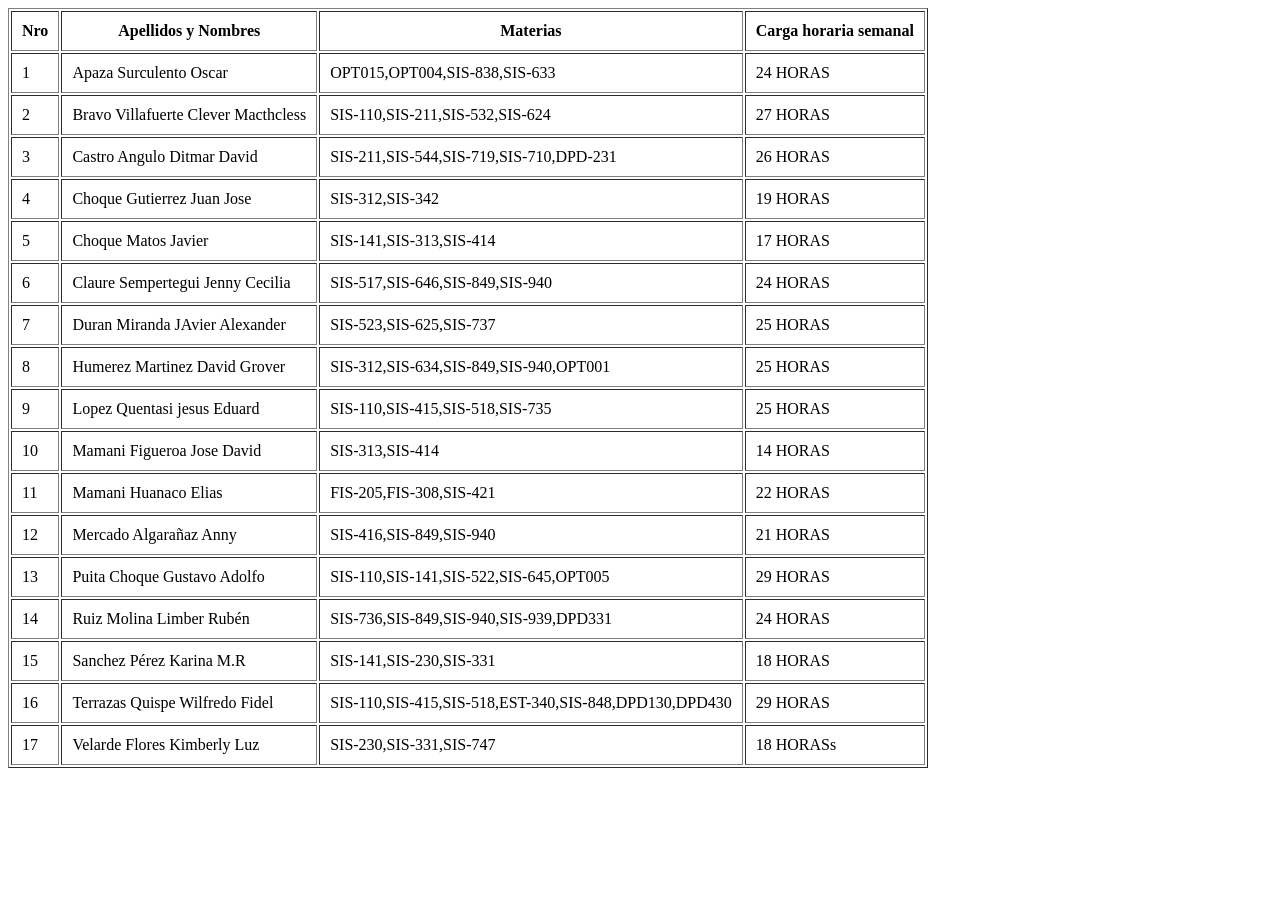
<file: docentes.html>
<!DOCTYPE html>
<html lang="en">
<head>
    <meta charset="UTF-8">
    <meta name="viewport" content="width=device-width, initial-scale=1.0">
    <title>Document</title>
</head>
<body>
    <table border="1" cellpadding="10">
        <thead>
            <tr>
                <th>Nro</th>
                <th>Apellidos y Nombres</th>
                <th>Materias</th>
                <th>Carga horaria semanal</th>


            </tr>

        </thead>
        <tbody>
            <tr>
                <td>1</td>
                <td>Apaza Surculento Oscar</td>
                <td>OPT015,OPT004,SIS-838,SIS-633</td>
                <td>24 HORAS</td>
            </tr>
            <tr>
                <td>2</td>
                <td>Bravo Villafuerte Clever Macthcless</td>
                <td>SIS-110,SIS-211,SIS-532,SIS-624</td>
                <td>27 HORAS</td>

            </tr>
            <tr>
                <td>3</td>
                <td>Castro Angulo Ditmar David</td>
                <td>SIS-211,SIS-544,SIS-719,SIS-710,DPD-231</td>
                <td>26 HORAS</td>

            </tr>
            <tr>
                <td>4</td>
                <td>Choque Gutierrez Juan Jose</td>
                <td>SIS-312,SIS-342</td>
                <td>19 HORAS</td>

            </tr>
            <tr>
                <td>5</td>
                <td>Choque Matos Javier</td>
                <td>SIS-141,SIS-313,SIS-414</td>
                <td>17 HORAS</td>

            </tr>
            <tr>
                <td>6</td>
                <td>Claure Sempertegui Jenny Cecilia</td>
                <td>SIS-517,SIS-646,SIS-849,SIS-940</td>
                <td>24 HORAS</td>

            </tr>
            <tr>
                <td>7</td>
                <td>Duran Miranda JAvier Alexander</td>
                <td>SIS-523,SIS-625,SIS-737</td>
                <td>25 HORAS</td>

            </tr>
            <tr>
                <td>8</td>
                <td>Humerez Martinez David Grover</td>
                <td>SIS-312,SIS-634,SIS-849,SIS-940,OPT001</td>
                <td>25 HORAS</td>

            </tr>
            <tr>
                <td>9</td>
                <td>Lopez Quentasi jesus Eduard</td>
                <td>SIS-110,SIS-415,SIS-518,SIS-735</td>
                <td>25 HORAS</td>

            </tr>
            <tr>
                <td>10</td>
                <td>Mamani Figueroa Jose David</td>
                <td>SIS-313,SIS-414</td>
                <td>14 HORAS</td>

            </tr>
            <tr>
                <td>11</td>
                <td>Mamani Huanaco Elias</td>
                <td>FIS-205,FIS-308,SIS-421</td>
                <td>22 HORAS</td>

            </tr>
            <tr>
                <td>12</td>
                <td>Mercado Algarañaz Anny</td>
                <td>SIS-416,SIS-849,SIS-940</td>
                <td>21 HORAS</td>

            </tr>
            <tr>
                <td>13</td>
                <td>Puita Choque Gustavo Adolfo</td>
                <td>SIS-110,SIS-141,SIS-522,SIS-645,OPT005</td>
                <td>29 HORAS</td>

            </tr>
            <tr>
                <td>14</td>
                <td>Ruiz Molina Limber Rubén</td>
                <td>SIS-736,SIS-849,SIS-940,SIS-939,DPD331</td>
                <td>24 HORAS</td>

            </tr>
            <tr>
                <td>15</td>
                <td>Sanchez Pérez Karina M.R</td>
                <td>SIS-141,SIS-230,SIS-331</td>
                <td>18 HORAS</td>

            </tr>
            <tr>
                <td>16</td>
                <td>Terrazas Quispe Wilfredo Fidel</td>
                <td>SIS-110,SIS-415,SIS-518,EST-340,SIS-848,DPD130,DPD430</td>
                <td>29 HORAS</td>

            </tr>
            <tr>
                <td>17</td>
                <td>Velarde Flores Kimberly Luz</td>
                <td>SIS-230,SIS-331,SIS-747</td>
                <td>18 HORASs</td>

            </tr>
        </tbody>
   </table>
</body>
</html>
</file>
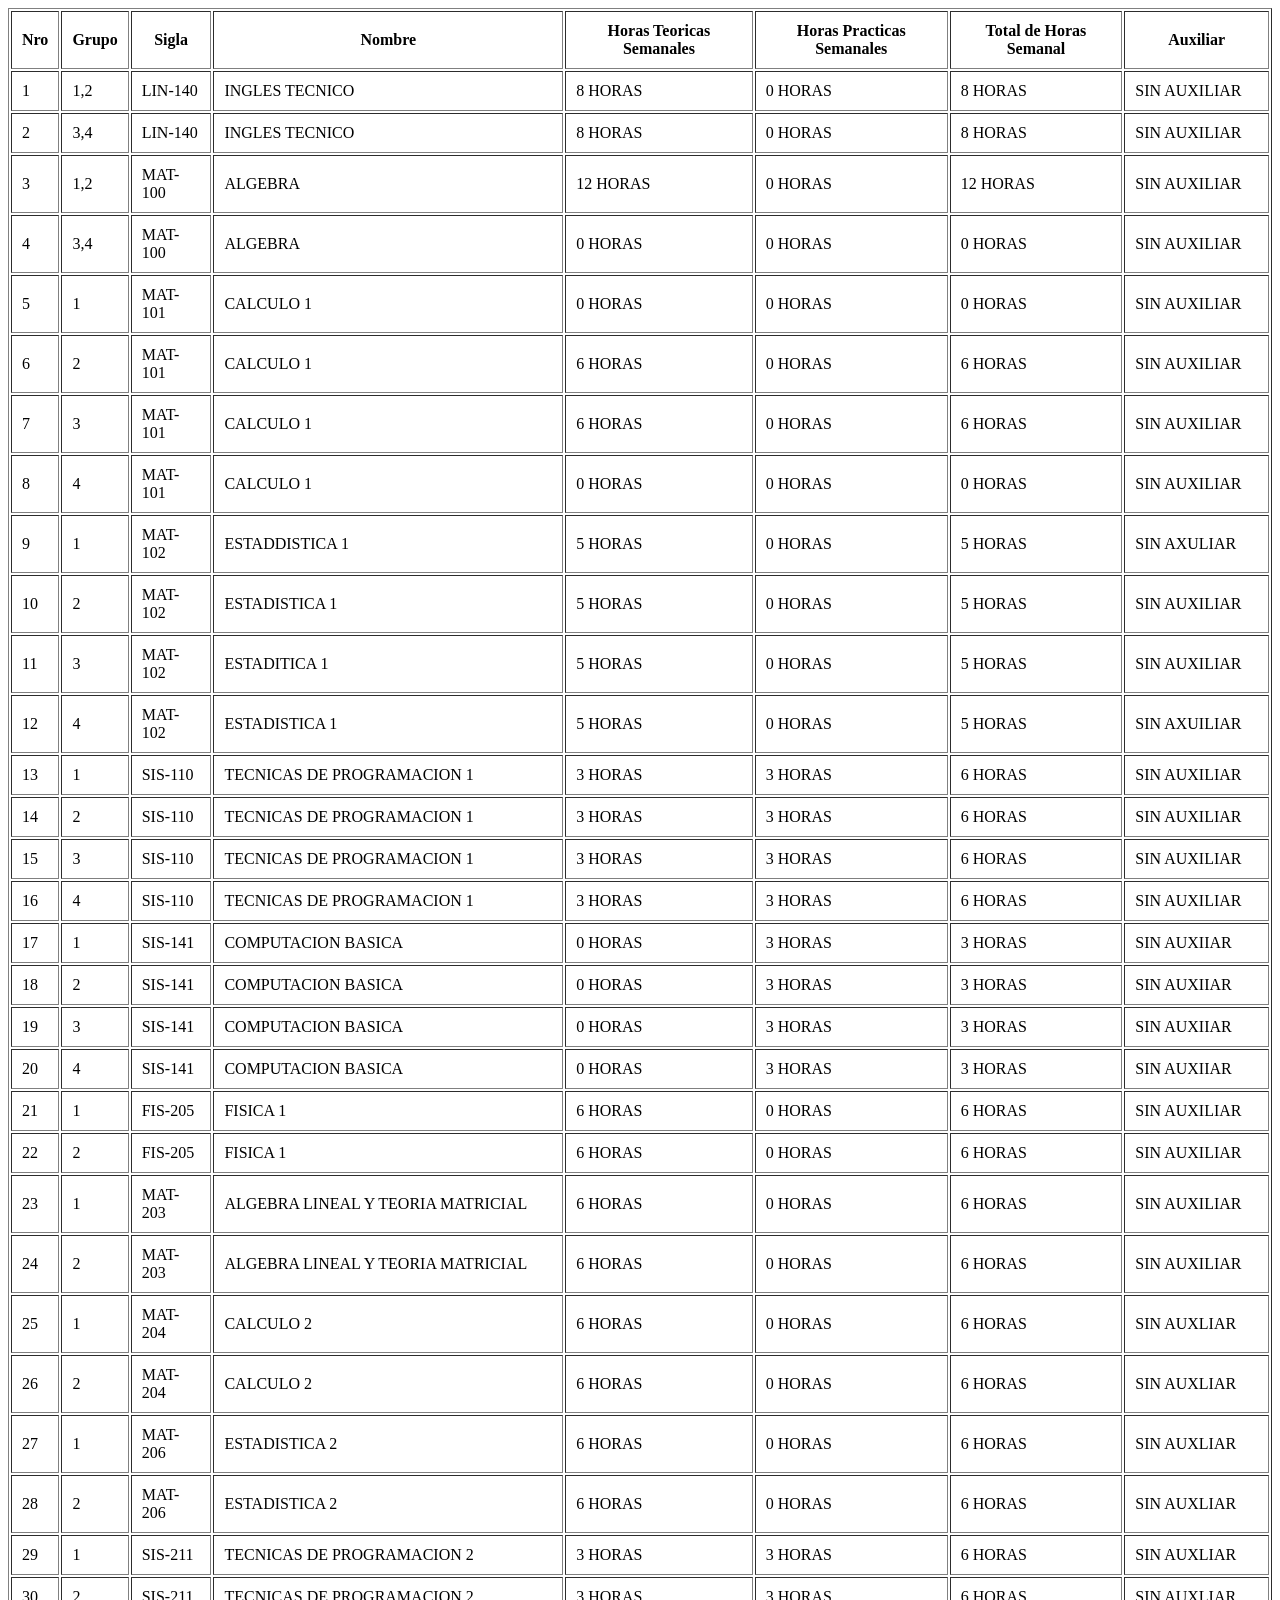
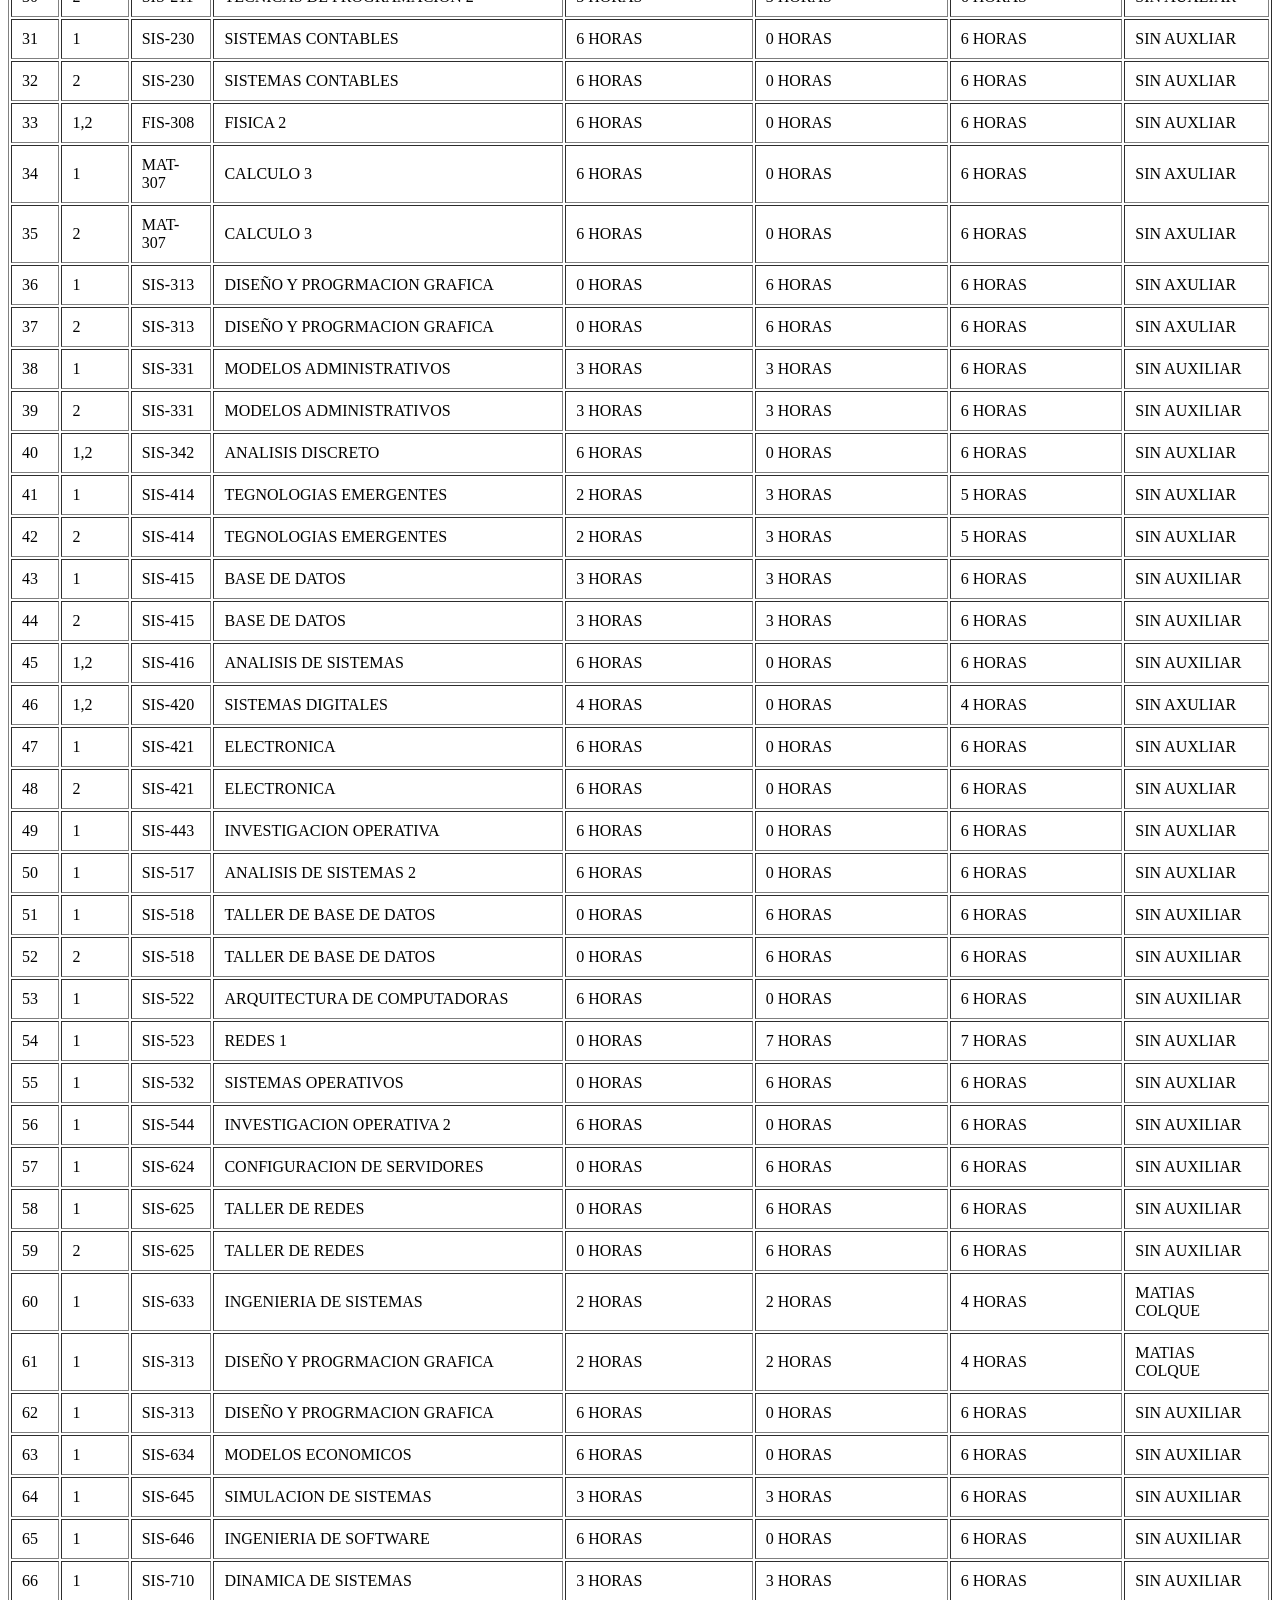
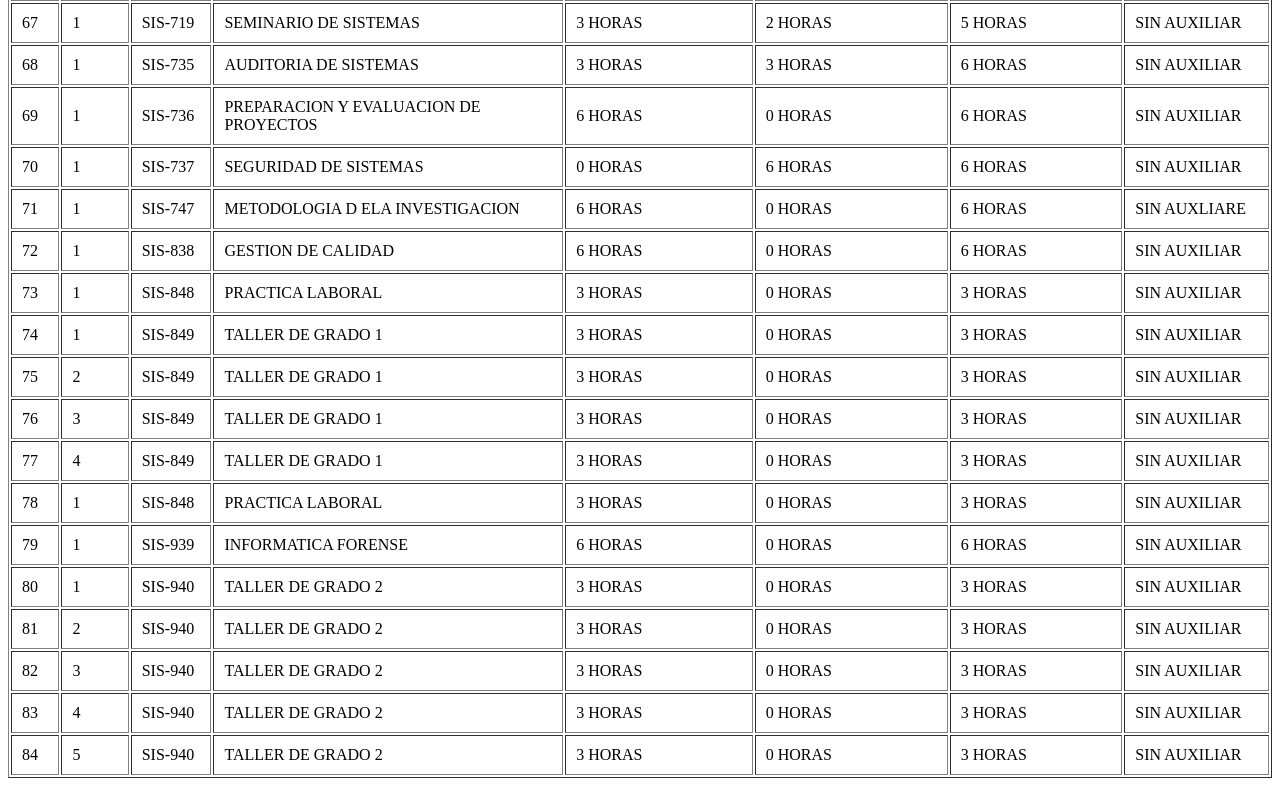
<file: materias.html>
<!DOCTYPE html>
<html lang="en">
<head>
    <meta charset="UTF-8">
    <meta name="viewport" content="width=device-width, initial-scale=1.0">
    <title>Document</title>
</head>
<body>
    <table border="1" cellpadding="10">
    <thead>
        <tr>
            <th>Nro</th>
            <th>Grupo</th>
            <th>Sigla</th>
            <th>Nombre</th>
            <th>Horas Teoricas Semanales</th>
            <th>Horas Practicas Semanales</th>
            <th>Total de Horas Semanal</th>
            <th>Auxiliar</th>
        </tr>
    </thead>
    <tbody>
        <tr>
            <td>1</td>
            <td>1,2</td>
            <td>LIN-140</td>
            <td>INGLES TECNICO</td>
            <td>8 HORAS</td>
            <td>0 HORAS </td>
            <td>8 HORAS</td>
            <td>SIN AUXILIAR</td>
        </tr>
        <tr>
            <td>2</td>
            <td>3,4</td>
            <td>LIN-140</td>
            <td>INGLES TECNICO</td>
            <td>8 HORAS</td>
            <td>0 HORAS</td>
            <td>8 HORAS</td>
            <td>SIN AUXILIAR</td>
        </tr>
<tr>
            <td>3</td>
            <td>1,2</td>
            <td>MAT-100</td>
            <td>ALGEBRA</td>
            <td>12 HORAS</td>
            <td>0 HORAS</td>
            <td>12 HORAS</td>
            <td>SIN AUXILIAR</td>
        </tr>
<tr>
            <td>4</td>
            <td>3,4</td>
            <td>MAT-100</td>
            <td>ALGEBRA</td>
            <td>0 HORAS</td>
            <td>0 HORAS</td>
            <td>0 HORAS</td>
            <td>SIN AUXILIAR</td>
        </tr>
<tr>
            <td>5</td>
            <td>1</td>
            <td>MAT-101</td>
            <td>CALCULO 1</td>
            <td>0 HORAS</td>
            <td>0 HORAS</td>
            <td>0 HORAS</td>
            <td>SIN AUXILIAR</td>
        </tr>
<tr>
            <td>6</td>
            <td>2</td>
            <td>MAT-101</td>
            <td>CALCULO 1</td>
            <td>6 HORAS</td>
            <td>0 HORAS</td>
            <td>6 HORAS</td>
            <td>SIN AUXILIAR</td>
        </tr>
<tr>
    <td>7</td>
            <td>3</td>
            <td>MAT-101</td>
            <td>CALCULO 1</td>
            <td>6 HORAS</td>
            <td>0 HORAS</td>
            <td>6 HORAS</td>
            <td>SIN AUXILIAR</td>
        </tr>
<tr>
    <td>8</td>
            <td>4</td>
            <td>MAT-101</td>
            <td>CALCULO 1</td>
            <td>0 HORAS</td>
            <td>0 HORAS</td>
            <td>0 HORAS</td>
            <td>SIN AUXILIAR</td>
        </tr>
<tr>
    <td>9</td>
            <td>1</td>
            <td>MAT-102</td>
            <td>ESTADDISTICA 1</td>
            <td>5 HORAS</td>
            <td>0 HORAS</td>
            <td>5 HORAS</td>
            <td>SIN AXULIAR</td>
        </tr>
<tr>
    <td>10</td>
            <td>2</td>
            <td>MAT-102</td>
            <td>ESTADISTICA 1</td>
            <td>5 HORAS</td>
            <td>0 HORAS</td>
            <td>5 HORAS</td>
            <td>SIN AUXILIAR</td>
        </tr>
<tr>
    <td>11</td>
            <td>3</td>
            <td>MAT-102</td>
            <td>ESTADITICA 1 </td>
            <td>5 HORAS</td>
            <td>0 HORAS</td>
            <td>5 HORAS</td>
            <td>SIN AUXILIAR</td>
        </tr>
<tr>
    <td>12</td>
            <td>4</td>
            <td>MAT-102</td>
            <td>ESTADISTICA 1</td>
            <td>5 HORAS</td>
            <td>0 HORAS</td>
            <td>5 HORAS</td>
            <td>SIN AXUILIAR</td>
        </tr>
<tr>
    <td>13</td>
            <td>1</td>
            <td>SIS-110</td>
            <td>TECNICAS DE  PROGRAMACION 1</td>
            <td>3 HORAS</td>
            <td>3 HORAS</td>
            <td>6 HORAS</td>
            <td>SIN AUXILIAR</td>
        </tr>
<tr>
    <td>14</td>
            <td>2</td>
            <td>SIS-110</td>
            <td>TECNICAS DE PROGRAMACION 1</td>
            <td>3 HORAS</td>
            <td>3 HORAS</td>
            <td>6 HORAS</td>
            <td>SIN AUXILIAR</td>
        </tr>
        <tr>
            <td>15</td>
            <td>3</td>
            <td>SIS-110</td>
            <td>TECNICAS DE PROGRAMACION 1</td>
            <td>3 HORAS</td>
            <td>3 HORAS</td>
            <td>6 HORAS</td>
            <td>SIN AUXILIAR</td>
        </tr>
        <tr>
            <td>16</td>
            <td>4</td>
            <td>SIS-110</td>
            <td>TECNICAS DE PROGRAMACION 1</td>
            <td>3 HORAS</td>
            <td>3 HORAS</td>
            <td>6 HORAS</td>
            <td>SIN AUXILIAR</td>
        </tr>
<tr>
    <td>17</td>
            <td>1</td>
            <td>SIS-141</td>
            <td>COMPUTACION BASICA</td>
            <td>0 HORAS</td>
            <td>3 HORAS</td>
            <td>3 HORAS</td>
            <td>SIN AUXIIAR</td>
        </tr>
        <tr>
            <td>18</td>
            <td>2</td>
            <td>SIS-141</td>
            <td>COMPUTACION BASICA</td>
            <td>0 HORAS</td>
            <td>3 HORAS</td>
            <td>3 HORAS</td>
            <td>SIN AUXIIAR</td>
        </tr>
        <tr>
            <td>19</td>
            <td>3</td>
            <td>SIS-141</td>
            <td>COMPUTACION BASICA</td>
            <td>0 HORAS</td>
            <td>3 HORAS</td>
            <td>3 HORAS</td>
            <td>SIN AUXIIAR</td>
        </tr>
        <tr>
            <td>20</td>
            <td>4</td>
            <td>SIS-141</td>
            <td>COMPUTACION BASICA</td>
            <td>0 HORAS</td>
            <td>3 HORAS</td>
            <td>3 HORAS</td>
            <td>SIN AUXIIAR</td>
        </tr>
<tr>
    <td>21</td>
            <td>1</td>
            <td>FIS-205</td>
            <td>FISICA 1</td>
            <td>6 HORAS</td>
            <td>0 HORAS</td>
            <td>6 HORAS</td>
            <td>SIN AUXILIAR</td>
        </tr>
        <tr>
            <td>22</td>
            <td>2</td>
            <td>FIS-205</td>
            <td>FISICA 1</td>
            <td>6 HORAS</td>
            <td>0 HORAS</td>
            <td>6 HORAS</td>
            <td>SIN AUXILIAR</td>
        </tr>
<tr>
    <td>23</td>
            <td>1</td>
            <td>MAT-203</td>
            <td>ALGEBRA LINEAL Y TEORIA MATRICIAL</td>
            <td>6 HORAS</td>
            <td>0 HORAS</td>
            <td>6 HORAS</td>
            <td>SIN AUXILIAR</td>
        </tr>
        <tr>
            <td>24</td>
            <td>2</td>
            <td>MAT-203</td>
            <td>ALGEBRA LINEAL Y TEORIA MATRICIAL</td>
            <td>6 HORAS</td>
            <td>0 HORAS</td>
            <td>6 HORAS</td>
            <td>SIN AUXILIAR</td>
        </tr>
<tr>
    <td>25</td>
            <td>1</td>
            <td>MAT-204</td>
            <td>CALCULO 2</td>
            <td>6 HORAS</td>
            <td>0 HORAS</td>
            <td>6 HORAS</td>
            <td>SIN AUXLIAR</td>
        </tr>
        <tr>
            <td>26</td>
            <td>2</td>
            <td>MAT-204</td>
            <td>CALCULO 2</td>
            <td>6 HORAS</td>
            <td>0 HORAS</td>
            <td>6 HORAS</td>
            <td>SIN AUXLIAR</td>
        </tr>
<tr>
    <td>27</td>
            <td>1</td>
            <td>MAT-206</td>
            <td>ESTADISTICA 2</td>
            <td>6 HORAS</td>
            <td>0 HORAS</td>
            <td>6 HORAS</td>
            <td>SIN AUXLIAR</td>
        </tr>
        <tr>
            <td>28</td>
            <td>2</td>
            <td>MAT-206</td>
            <td>ESTADISTICA 2</td>
            <td>6 HORAS</td>
            <td>0 HORAS</td>
            <td>6 HORAS</td>
            <td>SIN AUXLIAR</td>
        </tr>
<tr>
    <td>29</td>
            <td>1</td>
            <td>SIS-211</td>
            <td>TECNICAS DE PROGRAMACION 2</td>
            <td>3 HORAS</td>
            <td>3 HORAS</td>
            <td>6 HORAS</td>
            <td>SIN AUXLIAR</td>
        </tr>
        <tr>
            <td>30</td>
            <td>2</td>
            <td>SIS-211</td>
            <td>TECNICAS DE PROGRAMACION 2</td>
            <td>3 HORAS</td>
            <td>3 HORAS</td>
            <td>6 HORAS</td>
            <td>SIN AUXLIAR</td>
        </tr>
<tr>
    <td>31</td>
            <td>1</td>
            <td>SIS-230</td>
            <td>SISTEMAS CONTABLES</td>
            <td>6 HORAS</td>
            <td>0 HORAS</td>
            <td>6 HORAS</td>
            <td>SIN AUXLIAR</td>
        </tr>
        <tr>
            <td>32</td>
            <td>2</td>
            <td>SIS-230</td>
            <td>SISTEMAS CONTABLES</td>
            <td>6 HORAS</td>
            <td>0 HORAS</td>
            <td>6 HORAS</td>
            <td>SIN AUXLIAR</td>
        </tr>
<tr>
    <td>33</td>
            <td>1,2</td>
            <td>FIS-308</td>
            <td>FISICA 2</td>
            <td>6 HORAS</td>
            <td>0 HORAS</td>
            <td>6 HORAS</td>
            <td>SIN AUXLIAR</td>
        </tr>
<tr>
    <td>34</td>
            <td>1</td>
            <td>MAT-307</td>
            <td>CALCULO 3</td>
            <td>6 HORAS</td>
            <td>0 HORAS</td>
            <td>6 HORAS</td>
            <td>SIN AXULIAR</td>
        </tr>
        <tr>
            <td>35</td>
            <td>2</td>
            <td>MAT-307</td>
            <td>CALCULO 3</td>
            <td>6 HORAS</td>
            <td>0 HORAS</td>
            <td>6 HORAS</td>
            <td>SIN AXULIAR</td>
        </tr>
<tr>
    <td>36</td>
            <td>1</td>
            <td>SIS-313</td>
            <td>DISEÑO Y PROGRMACION GRAFICA</td>
            <td>0 HORAS</td>
            <td>6 HORAS</td>
            <td>6 HORAS</td>
            <td>SIN AXULIAR</td>
        </tr>
        <tr>
            <td>37</td>
            <td>2</td>
            <td>SIS-313</td>
            <td>DISEÑO Y PROGRMACION GRAFICA</td>
            <td>0 HORAS</td>
            <td>6 HORAS</td>
            <td>6 HORAS</td>
            <td>SIN AXULIAR</td>
        </tr>
<tr>
    <td>38</td>
            <td>1</td>
            <td>SIS-331</td>
            <td>MODELOS ADMINISTRATIVOS</td>
            <td>3 HORAS</td>
            <td>3 HORAS</td>
            <td>6 HORAS</td>
            <td>SIN AUXILIAR</td>
        </tr>
        <tr>
            <td>39</td>
            <td>2</td>
            <td>SIS-331</td>
            <td>MODELOS ADMINISTRATIVOS</td>
            <td>3 HORAS</td>
            <td>3 HORAS</td>
            <td>6 HORAS</td>
            <td>SIN AUXILIAR</td>
        </tr>
<tr>
    <td>40</td>
            <td>1,2</td>
            <td>SIS-342</td>
            <td>ANALISIS DISCRETO</td>
            <td>6 HORAS</td>
            <td>0 HORAS</td>
            <td>6 HORAS</td>
            <td>SIN AUXLIAR</td>
        </tr>
<tr>
        <td>41</td>
            <td>1</td>
            <td>SIS-414</td>
            <td>TEGNOLOGIAS EMERGENTES</td>
            <td>2 HORAS</td>
            <td>3 HORAS</td>
            <td>5 HORAS</td>
            <td>SIN AUXLIAR</td>
        </tr>
        <tr>
                <td>42</td>
            <td>2</td>
            <td>SIS-414</td>
            <td>TEGNOLOGIAS EMERGENTES</td>
            <td>2 HORAS</td>
            <td>3 HORAS</td>
            <td>5 HORAS</td>
            <td>SIN AUXLIAR</td>
        </tr>
<tr>
        <td>43</td>
            <td>1</td>
            <td>SIS-415</td>
            <td>BASE DE DATOS</td>
            <td>3 HORAS</td>
            <td>3 HORAS</td>
            <td>6 HORAS</td>
            <td>SIN AUXILIAR</td>
        </tr>
        <tr>   
                <td>44</td>
            <td>2</td>
            <td>SIS-415</td>
            <td>BASE DE DATOS</td>
            <td>3 HORAS</td>
            <td>3 HORAS</td>
            <td>6 HORAS</td>
            <td>SIN AUXILIAR</td>
        </tr>
<tr>
        <td>45</td>

            <td>1,2</td>
            <td>SIS-416</td>
            <td>ANALISIS DE SISTEMAS</td>
            <td>6 HORAS</td>
            <td>0 HORAS</td>
            <td>6 HORAS</td>
            <td>SIN AUXILIAR</td>
        </tr>
<tr>
        <td>46</td>

            <td>1,2</td>
            <td>SIS-420</td>
            <td>SISTEMAS DIGITALES</td>
            <td>4 HORAS</td>
            <td>0 HORAS</td>
            <td>4 HORAS</td>
            <td>SIN AXULIAR</td>
        </tr>
<tr>
        <td>47</td>

            <td>1</td>
            <td>SIS-421</td>
            <td>ELECTRONICA</td>
            <td>6 HORAS</td>
            <td>0 HORAS</td>
            <td>6 HORAS</td>
            <td>SIN AUXLIAR</td>
        </tr>
        <tr>
                <td>48</td>

            <td>2</td>
            <td>SIS-421</td>
            <td>ELECTRONICA</td>
            <td>6 HORAS</td>
            <td>0 HORAS</td>
            <td>6 HORAS</td>
            <td>SIN AUXLIAR</td>
        </tr>
<tr>
        <td>49</td>

            <td>1</td>
            <td>SIS-443</td>
            <td>INVESTIGACION OPERATIVA</td>
            <td>6 HORAS</td>
            <td>0 HORAS</td>
            <td>6 HORAS</td>
            <td>SIN AUXLIAR</td>
        </tr>
<tr>
        <td>50</td>

            <td>1</td>
            <td>SIS-517</td>
            <td>ANALISIS DE SISTEMAS 2</td>
            <td>6 HORAS</td>
            <td>0 HORAS</td>
            <td>6 HORAS</td>
            <td>SIN AUXLIAR</td>
        </tr>

<tr>
    <td>51</td>
            <td>1</td>
            <td>SIS-518</td>
            <td>TALLER DE BASE DE DATOS</td>
            <td>0 HORAS</td>
            <td>6 HORAS</td>
            <td>6 HORAS</td>
            <td>SIN AUXILIAR</td>
        </tr>
        <tr>
            <td>52</td>
            <td>2</td>
            <td>SIS-518</td>
            <td>TALLER DE BASE DE DATOS</td>
            <td>0 HORAS</td>
            <td>6 HORAS</td>
            <td>6 HORAS</td>
            <td>SIN AUXILIAR</td>
        </tr>
<tr>
    <td>53</td>
            <td>1</td>
            <td>SIS-522</td>
            <td>ARQUITECTURA DE COMPUTADORAS</td>
            <td>6 HORAS</td>
            <td>0 HORAS</td>
            <td>6 HORAS</td>
            <td>SIN AUXILIAR</td>
        </tr>
<tr>
    <td>54</td>
            <td>1</td>
            <td>SIS-523</td>
            <td>REDES 1 </td>
            <td>0 HORAS</td>
            <td>7 HORAS</td>
            <td>7 HORAS</td>
            <td>SIN AUXLIAR</td>
        </tr>
<tr>
    <td>55</td>
            <td>1</td>
            <td>SIS-532</td>
            <td>SISTEMAS OPERATIVOS</td>
            <td>0 HORAS</td>
            <td>6 HORAS</td>
            <td>6 HORAS</td>
            <td>SIN AUXLIAR</td>
        </tr>
<tr>
    <td>56</td>
            <td>1</td>
            <td>SIS-544</td>
            <td>INVESTIGACION OPERATIVA 2 </td>
            <td>6 HORAS</td>
            <td>0 HORAS</td>
            <td>6 HORAS</td>
            <td>SIN AUXILIAR</td>
        </tr>
<tr>
    <td>57</td>
            <td>1</td>
            <td>SIS-624</td>
            <td>CONFIGURACION DE SERVIDORES</td>
            <td>0 HORAS</td>
            <td>6 HORAS</td>
            <td>6 HORAS</td>
            <td>SIN AUXILIAR</td>
        </tr>
<tr>
    <td>58</td>
            <td>1</td>
            <td>SIS-625</td>
            <td>TALLER DE REDES</td>
            <td>0 HORAS</td>
            <td>6 HORAS</td>
            <td>6 HORAS</td>
            <td>SIN AUXILIAR</td>
        </tr>
        <tr>
            <td>59</td>
            <td>2</td>
            <td>SIS-625</td>
            <td>TALLER DE REDES</td>
            <td>0 HORAS</td>
            <td>6 HORAS</td>
            <td>6 HORAS</td>
            <td>SIN AUXILIAR</td>
        </tr>
<tr>
    <td>60</td>
            <td>1</td>
            <td>SIS-633</td>
            <td>INGENIERIA DE SISTEMAS</td>
            <td>2 HORAS</td>
            <td>2 HORAS</td>
            <td>4 HORAS</td>
            <td>MATIAS COLQUE</td>
        </tr>
<tr>
    <td>61</td>
            <td>1</td>
            <td>SIS-313</td>
            <td>DISEÑO Y PROGRMACION GRAFICA</td>
            <td>2 HORAS</td>
            <td>2 HORAS</td>
            <td>4 HORAS</td>
            <td>MATIAS COLQUE</td>
        </tr>
<tr>
    <td>62</td>
            <td>1</td>
            <td>SIS-313</td>
            <td>DISEÑO Y PROGRMACION GRAFICA</td>
            <td>6 HORAS</td>
            <td>0 HORAS</td>
            <td>6 HORAS</td>
            <td>SIN AUXILIAR</td>
        </tr>
<tr>
    <td>63</td>
            <td>1</td>
            <td>SIS-634</td>
            <td>MODELOS ECONOMICOS</td>
            <td>6 HORAS</td>
            <td>0 HORAS</td>
            <td>6 HORAS</td>
            <td>SIN AUXILIAR</td>
        </tr>
<tr>
    <td>64</td>
            <td>1</td>
            <td>SIS-645</td>
            <td>SIMULACION DE SISTEMAS</td>
            <td>3 HORAS</td>
            <td>3 HORAS</td>
            <td>6 HORAS</td>
            <td>SIN AUXILIAR</td>
        </tr>
<tr>
    <td>65</td>
            <td>1</td>
            <td>SIS-646</td>
            <td>INGENIERIA  DE SOFTWARE</td>
            <td>6 HORAS</td>
            <td>0 HORAS</td>
            <td>6 HORAS</td>
            <td>SIN AUXILIAR</td>
        </tr>
<tr>
    <td>66</td>
            <td>1</td>
            <td>SIS-710</td>
            <td>DINAMICA DE SISTEMAS</td>
            <td>3 HORAS</td>
            <td>3 HORAS</td>
            <td>6 HORAS</td>
            <td>SIN AUXILIAR</td>
        </tr>
<tr>
    <td>67</td>
            <td>1</td>
            <td>SIS-719</td>
            <td>SEMINARIO DE SISTEMAS</td>
            <td>3 HORAS</td>
            <td>2 HORAS</td>
            <td>5 HORAS</td>
            <td>SIN AUXILIAR</td>
        </tr>
<tr>
    <td>68</td>
            <td>1</td>
            <td>SIS-735</td>
            <td>AUDITORIA DE SISTEMAS</td>
            <td>3 HORAS</td>
            <td>3 HORAS</td>
            <td>6 HORAS</td>
            <td>SIN AUXILIAR</td>
        </tr>
<tr>
    <td>69</td>
            <td>1</td>
            <td>SIS-736</td>
            <td>PREPARACION Y EVALUACION DE PROYECTOS</td>
            <td>6 HORAS</td>
            <td>0 HORAS</td>
            <td>6 HORAS</td>
            <td>SIN AUXILIAR</td>
        </tr>
<tr>
    <td>70</td>
            <td>1</td>
            <td>SIS-737</td>
            <td>SEGURIDAD DE SISTEMAS</td>
            <td>0 HORAS</td>
            <td>6 HORAS</td>
            <td>6 HORAS</td>
            <td>SIN AUXILIAR</td>
        </tr>
<tr>
    <td>71</td>
            <td>1</td>
            <td>SIS-747</td>
            <td>METODOLOGIA D ELA INVESTIGACION</td>
            <td>6 HORAS</td>
            <td>0 HORAS</td>
            <td>6 HORAS</td>
            <td>SIN AUXLIARE</td>
        </tr>
<tr>
    <td>72</td>
            <td>1</td>
            <td>SIS-838</td>
            <td>GESTION DE CALIDAD</td>
            <td>6 HORAS</td>
            <td>0 HORAS</td>
            <td>6 HORAS</td>
            <td>SIN AUXILIAR</td>
        </tr>
<tr>
    <td>73</td>
            <td>1</td>
            <td>SIS-848</td>
            <td>PRACTICA LABORAL</td>
            <td>3 HORAS</td>
            <td>0 HORAS</td>
            <td>3 HORAS</td>
            <td>SIN AUXILIAR</td>
        </tr>
        <tr>
             <td>74</td>
            

            <td>1</td>
            <td>SIS-849</td>
            <td>TALLER DE GRADO 1 </td>
            <td>3 HORAS</td>
            <td>0 HORAS</td>
            <td>3 HORAS</td>
            <td>SIN AUXILIAR</td>
        </tr>
        <tr>
             <td>75</td>
            <td>2</td>
            <td>SIS-849</td>
            <td>TALLER DE GRADO 1 </td>
            <td>3 HORAS</td>
            <td>0 HORAS</td>
            <td>3 HORAS</td>
            <td>SIN AUXILIAR</td>
        </tr>
        <tr>
             <td>76</td>
            <td>3</td>
            <td>SIS-849</td>
            <td>TALLER DE GRADO 1 </td>
            <td>3 HORAS</td>
            <td>0 HORAS</td>
            <td>3 HORAS</td>
            <td>SIN AUXILIAR</td>
        </tr>
        <tr>
             <td>77</td>
            <td>4</td>
            <td>SIS-849</td>
            <td>TALLER DE GRADO 1 </td>
            <td>3 HORAS</td>
            <td>0 HORAS</td>
            <td>3 HORAS</td>
            <td>SIN AUXILIAR</td>
        </tr>
        <tr>
             <td>78</td>
            <td>1</td>
            <td>SIS-848</td>
            <td>PRACTICA LABORAL</td>
            <td>3 HORAS</td>
            <td>0 HORAS</td>
            <td>3 HORAS</td>
            <td>SIN AUXILIAR</td>
        </tr><tr>
             <td>79</td>
            <td>1</td>
            <td>SIS-939</td>
            <td>INFORMATICA FORENSE</td>
            <td>6 HORAS</td>
            <td>0 HORAS</td>
            <td>6 HORAS</td>
            <td>SIN AUXILIAR</td>
        </tr><tr>
             <td>80</td>
            <td>1</td>
            <td>SIS-940</td>
            <td>TALLER DE GRADO 2</td>
            <td>3 HORAS</td>
            <td>0 HORAS</td>
            <td>3 HORAS</td>
            <td>SIN AUXILIAR</td>
        </tr>
        <tr>
             <td>81</td>
            <td>2</td>
            <td>SIS-940</td>
            <td>TALLER DE GRADO 2</td>
            <td>3 HORAS</td>
            <td>0 HORAS</td>
            <td>3 HORAS</td>
            <td>SIN AUXILIAR</td>
        </tr>
        <tr>
             <td>82</td>
            <td>3</td>
            <td>SIS-940</td>
            <td>TALLER DE GRADO 2</td>
            <td>3 HORAS</td>
            <td>0 HORAS</td>
            <td>3 HORAS</td>
            <td>SIN AUXILIAR</td>
        </tr>
        <tr>
             <td>83</td>
            <td>4</td>
            <td>SIS-940</td>
            <td>TALLER DE GRADO 2</td>
            <td>3 HORAS</td>
            <td>0 HORAS</td>
            <td>3 HORAS</td>
            <td>SIN AUXILIAR</td>
        </tr>
        <tr>
             <td>84</td>
            <td>5</td>
            <td>SIS-940</td>
            <td>TALLER DE GRADO 2</td>
            <td>3 HORAS</td>
            <td>0 HORAS</td>
            <td>3 HORAS</td>
            <td>SIN AUXILIAR</td>
        </tr>

    </tbody>
    </table>
    
</body>
</html>
</file>
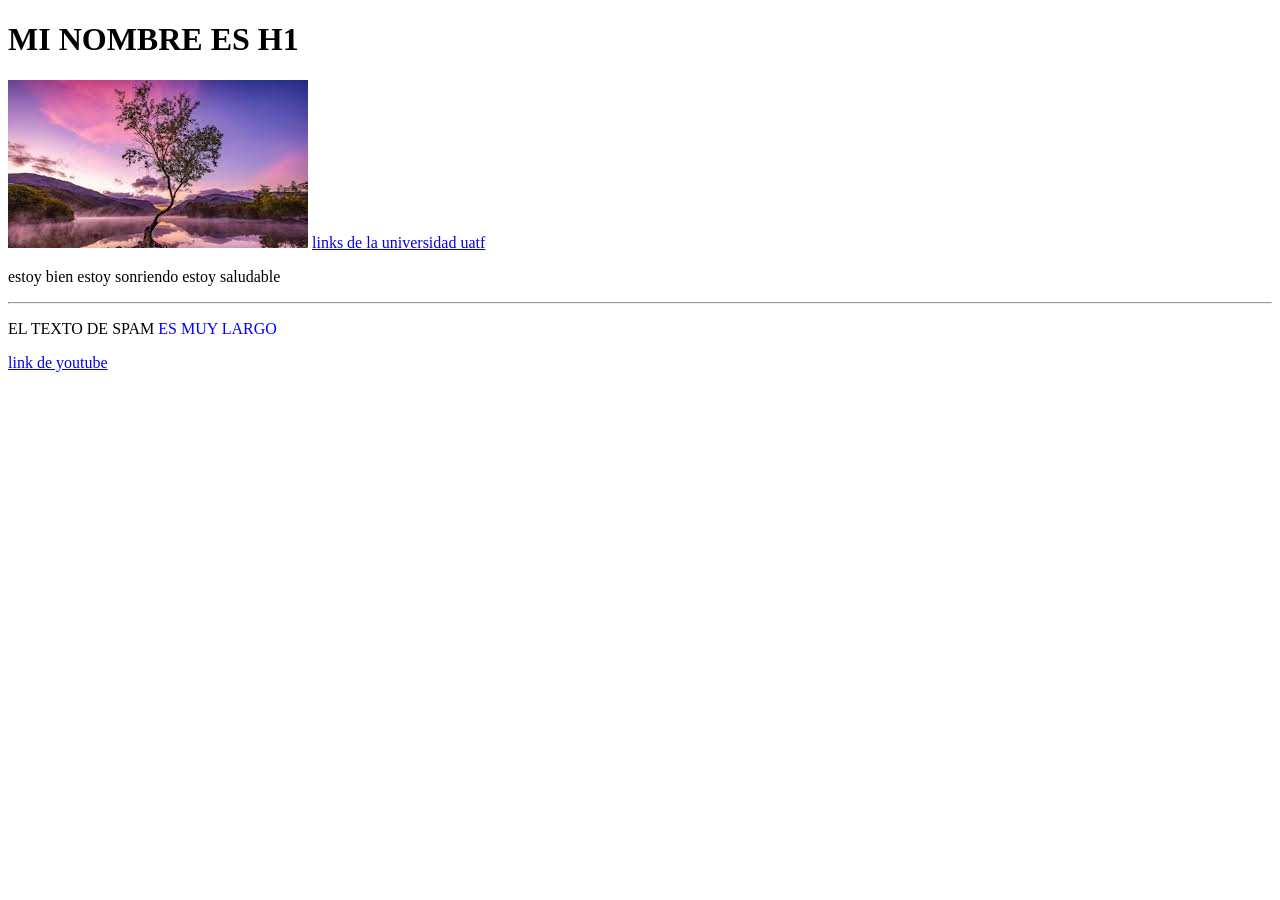
<file: recordatorio.html>
<!DOCTYPE html>
<html lang="en">
<head>
    <meta charset="UTF-8">
    <meta name="viewport" content="width=device-width, initial-scale=1.0">
    <title>Document</title>
</head>
<title>recordatorio</title>
<body>
    <!--para poner titulos en html se utiliza h1 solo hasta h6-->
    <h1>MI NOMBRE ES H1</h1>
    <!--para poner una imagen jpg,png,gif,svg se utiliza este tipo de formato-->
    <img src="[data-uri]" alt="roto">
    <!--paranponer y anclar un dsitinto tipo de letra de css a html y a lavez comfigrar el tipo d eletra-->
    <!--´POSPUESTO HASTA RESOLVER-->
    <!--COMO PONER LINKS EN HTML-->
    <a
        href="https://www.uatf.edu.bo/">
        links de la universidad uatf
    </a>
    <!--LA FORMA DE CORRECTA DE PONER UN LINK ES PONER LO SIGUIENTE ABRIR
    UN NUEVO APARTADO CON a Y DENTRO DE ESTA HAY QUE PONER href Y 
    EL NOMBRE DEL LINK ABAJO SI SE QUIERE-->
    <!--PARA PONER PARRAFOS EN HTML SIMPLREMENTE TENEMOS QUE ABRIR CON EN BODY
    CON p-->
    <p>estoy bien estoy sonriendo estoy saludable</p>
    <!--para poner una linea de separacion hay que  ver como lo explico depsues-->
    <hr>
    <!---el hr SIRVE PARA PODER SEPARAR LAS LINEAS DE ENCABEZADOS O PARRAFOS-->
    <P>EL TEXTO DE SPAM <span style="color:blue">ES MUY LARGO</P>
    <!---EL TEXTO DE SPAM SE PUEDE PONER UN COMOR ESPECIFICO A UNA
    ORACION EN ESPECIFICODE MODO QUE PUEDE PONERSE DE CUALQUIER LADO-->
    <a target="_blank" href="https://youtu.be/lfTdFUbiAJ8?si=s2nD5CmqEeq8ZC2W">link de youtube</a>
    <!----->
        <!--el tr significa el cuerpo de la lista -->
        <!--th signica para las columnas para la lista-->
<tbody></tbody>
<!---->
</body>
</html>
<!--para poner comentairos-->
<!--$ git status
On branch master
nothing to commit, working tree clean

Nicacia Romero@DESKTOP-DVJ5L2C MINGW64 /c/AUX-KFRQ (master)
$ git status
On branch master
Changes not staged for commit:
  (use "git add <file>..." to update what will be committed)
  (use "git restore <file>..." to discard changes in working directory)
        modified:   docentes.html

no changes added to commit (use "git add" and/or "git commit -a")

Nicacia Romero@DESKTOP-DVJ5L2C MINGW64 /c/AUX-KFRQ (master)
$ git add .

Nicacia Romero@DESKTOP-DVJ5L2C MINGW64 /c/AUX-KFRQ (master)
$ git commit -m "asdas"
[master 0227c91] asdas
 1 file changed, 1 insertion(+), 1 deletion(-)

Nicacia Romero@DESKTOP-DVJ5L2C MINGW64 /c/AUX-KFRQ (master)
$

Nicacia Romero@DESKTOP-DVJ5L2C MINGW64 /c/AUX-KFRQ (master)
$ git push origin master
Enumerating objects: 16, done.
Counting objects: 100% (16/16), done.
Delta compression using up to 2 threads
Compressing objects: 100% (12/12), done.
Writing objects: 100% (12/12), 8.89 KiB | 43.00 KiB/s, done.
Total 12 (delta 6), reused 0 (delta 0), pack-reused 0 (from 0)
remote: Resolving deltas: 100% (6/6), completed with 3 local objects.
To https://github.com/fabricio-romero-126190/C-AUX-KFRQ.git
   2e90bc0..0227c91  master -> master

Nicacia Romero@DESKTOP-DVJ5L2C MINGW64 /c/AUX-KFRQ (master)
$
para poder actualizar nuestro git ojo entrar desde la terminal de git -->
</file>
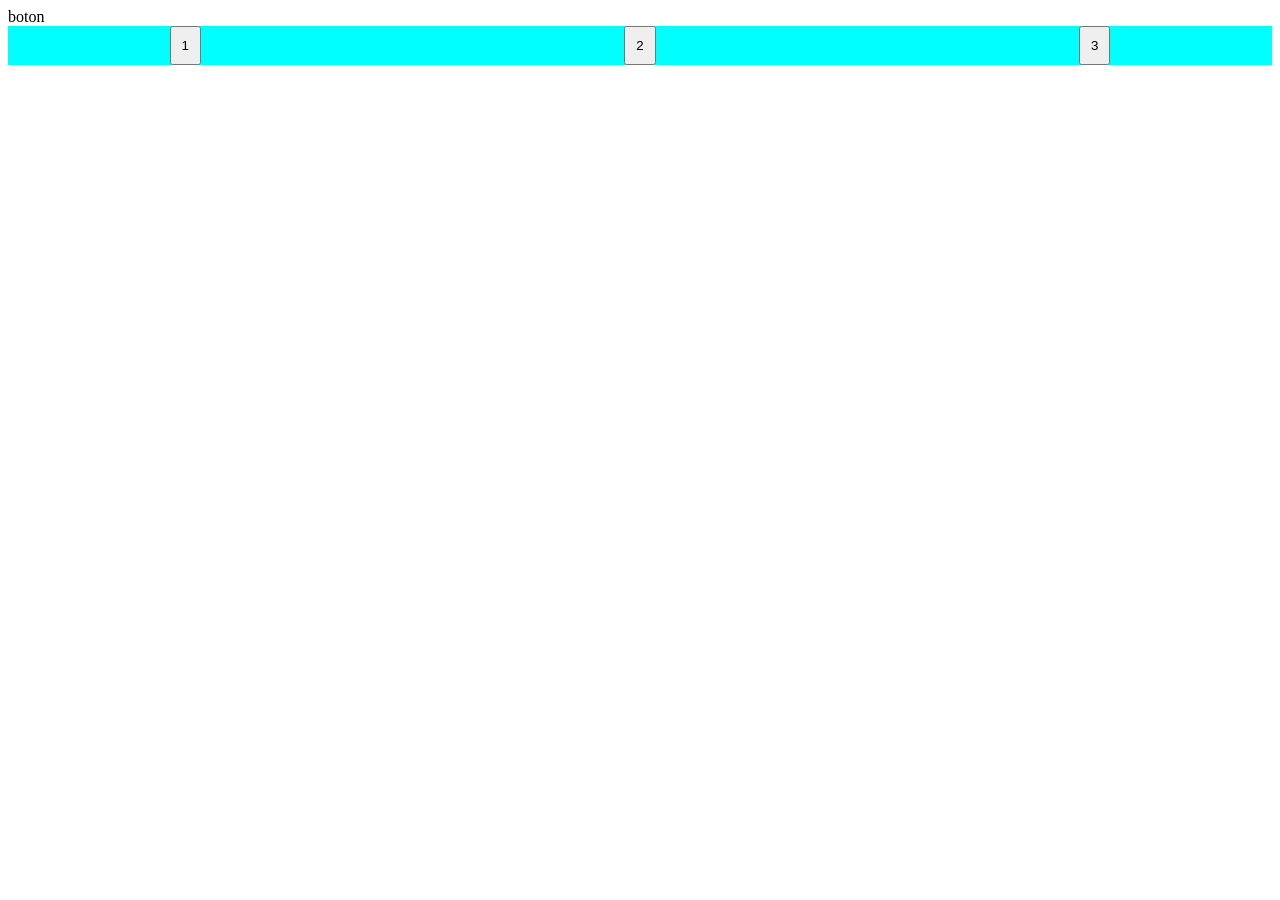
<file: ta.html>
<!-----flexbox
contenedor{
display flex;
por defecto se habilitara una linea de codigo que no podremos ver 
flex direcction row ;
con esto las columnas se muestran en fila 
y si queremos dejarlo comoe esta seria
flex direcction:column;
para centrear tus columnas 
justify-content trabaj siempre en el eje x
pra separar nuestras cajas 
gap:100px;
otra manera de hacer esto es que en tus items pongas
margin:100px;
pero esto no es recomendable
para divir tus cuadros de items 
por ejemplo 1 al incio 1 al centro y 1 al final 
tienes que seguir esto
space around 


}
--------->
<!DOCTYPE html>

<html>
<head>
  <meta http-equiv="CONTENT-TYPE" content="text/html; charset=UTF-8">
  <title>Hello, World!</title>
</head>
<link rel="stylesheet" href="assets\css\auxesti.css">
<body>
  <header>
    <div>boton</div>
    <div class="contenedor">
      <button >1</button>
      <button >2</button>
      <button >3</button>
      
      
      
    </div>
    
    
  </header>
  
    <!---<nav>


        <div>ENTIDAD:  821 ADMINISTRACION AUTONOMA PAR AOBRAS SANITARIAS-POTOSI
        <div>UNIDAD: UA01 UNIDAD DE ACTIVOS FIJOS
            <img src="assets/image/FA.jpeg" width="200" height="200">

        </div>
        </div>
    </nav>-->
</body>
</html>
</file>
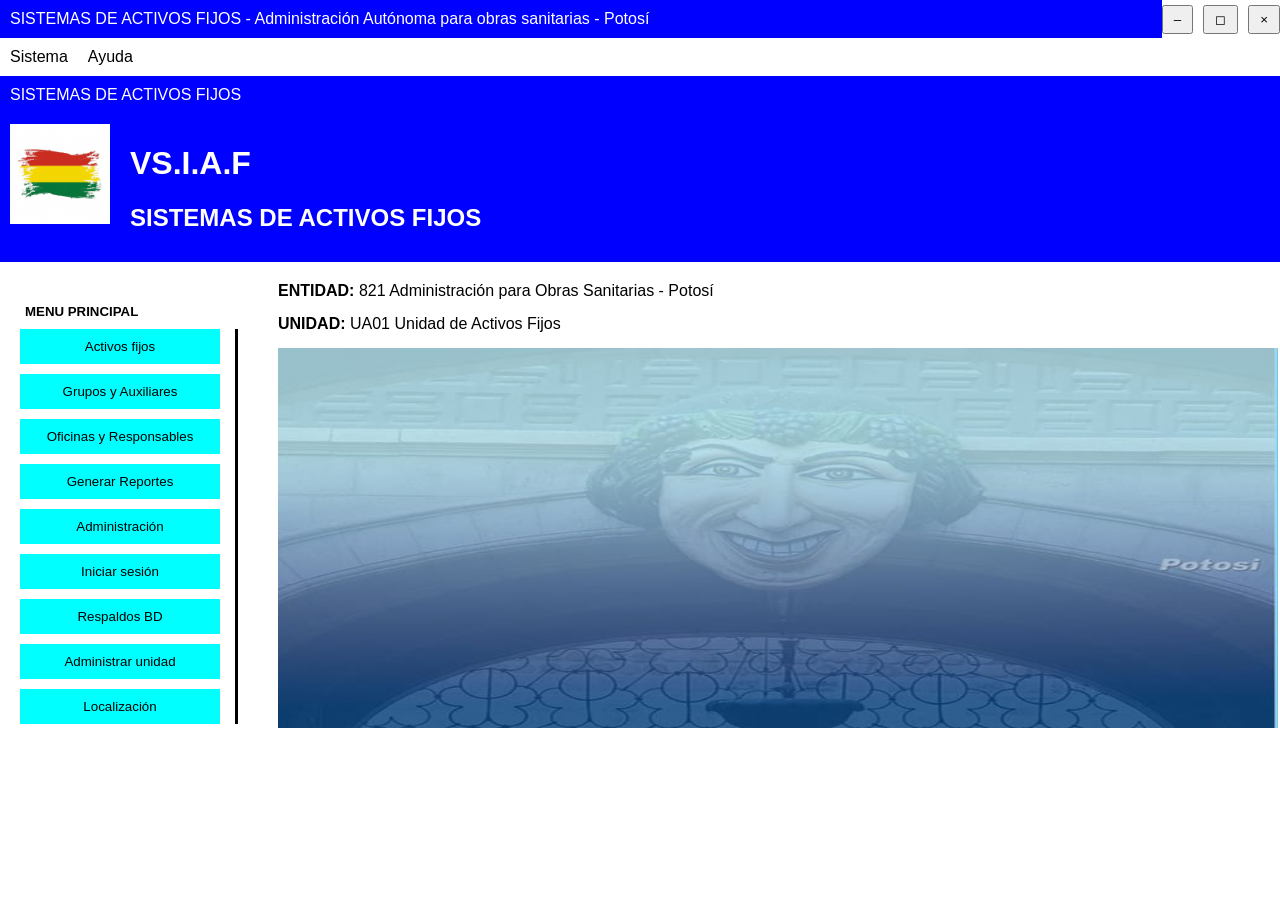
<file: tarea2.html>
<!DOCTYPE html>
<html lang="es">
<head>
    <meta charset="UTF-8">
    <meta name="viewport" content="width=device-width, initial-scale=1.0">
    <title>SISTEMAS DE ACTIVOS FIJOS ADMINISTRACION</title>
    <link rel="stylesheet" href="assets/css/tarea.css">
</head>
<body>

<header>
    <div class="contenedor">
        <p class="blue">SISTEMAS DE ACTIVOS FIJOS - Administración Autónoma para obras sanitarias - Potosí</p>
        
        <div class="botones">
            <button>–</button>
            <button>◻</button>
            <button>×</button>
        </div>
    </div>

    <div class="inicio-izquierda">
        <p>Sistema</p>
        <p>Ayuda</p>
    </div>

    <p class="blue">SISTEMAS DE ACTIVOS FIJOS</p>

    <div class="blue inicio-izquierda">
        <img src="assets/image/image.png" width="100" height="100">
        <div>
            <h1>VS.I.A.F</h1>
            <h2>SISTEMAS DE ACTIVOS FIJOS</h2>
        </div>
    </div>
</header>

<nav class="menu-contenedor">

    <div class="columna-menu">
        <h5>MENU PRINCIPAL</h5>

        <div class="opciones">
            <button>Activos fijos</button>
            <button>Grupos y Auxiliares</button>
            <button>Oficinas y Responsables</button>
            <button>Generar Reportes</button>
            <button>Administración</button>
            <button>Iniciar sesión</button>
            <button>Respaldos BD</button>
            <button>Administrar unidad</button>
            <button>Localización</button>
        </div>
    </div>

    <div class="info-lateral">
        <p><b>ENTIDAD:</b> 821 Administración para Obras Sanitarias - Potosí</p>
        <p><b>UNIDAD:</b> UA01 Unidad de Activos Fijos</p>

        <img src="assets/image/FA.jpeg" width="1000" height="380">
    </div>

</nav>

</body>
</html>
</file>
<file: assets/css/tarea.css>
body{
    margin: 0;
    padding: 0;
    font-family: Arial, Helvetica, sans-serif;
}

.blue{
    margin: 0;
    padding: 10px;
    width: 100%;
    background-color: blue;
    color: white;
}

.contenedor {
    display: flex;
    justify-content: space-between;
    align-items: center;
}

.botones {
    display: flex;
    gap: 10px;
}

.botones button{
    padding: 5px 10px;
}

.inicio-izquierda{
    display: flex;
    gap: 20px;
    padding: 10px;
}

.menu-contenedor{
    display: flex;
    gap: 40px;
    padding: 20px;
}

.columna-menu{
    display: flex;
    flex-direction: column;
    align-items: flex-start;
}

.columna-menu h5{
    margin-bottom: 10px;
    margin-left: 5px;
}

.opciones{
    display: flex;
    flex-direction: column;
    gap: 10px;
    border-right: 3px solid black; 
    padding-right: 15px;
}

.opciones button{
    width: 200px;
    padding: 10px;
    background-color: aqua;
    border: none;
}

.info-lateral{
    display: flex;
    flex-direction: column;
    gap: 15px;
}

p{
    margin: 0;
}
</file>
